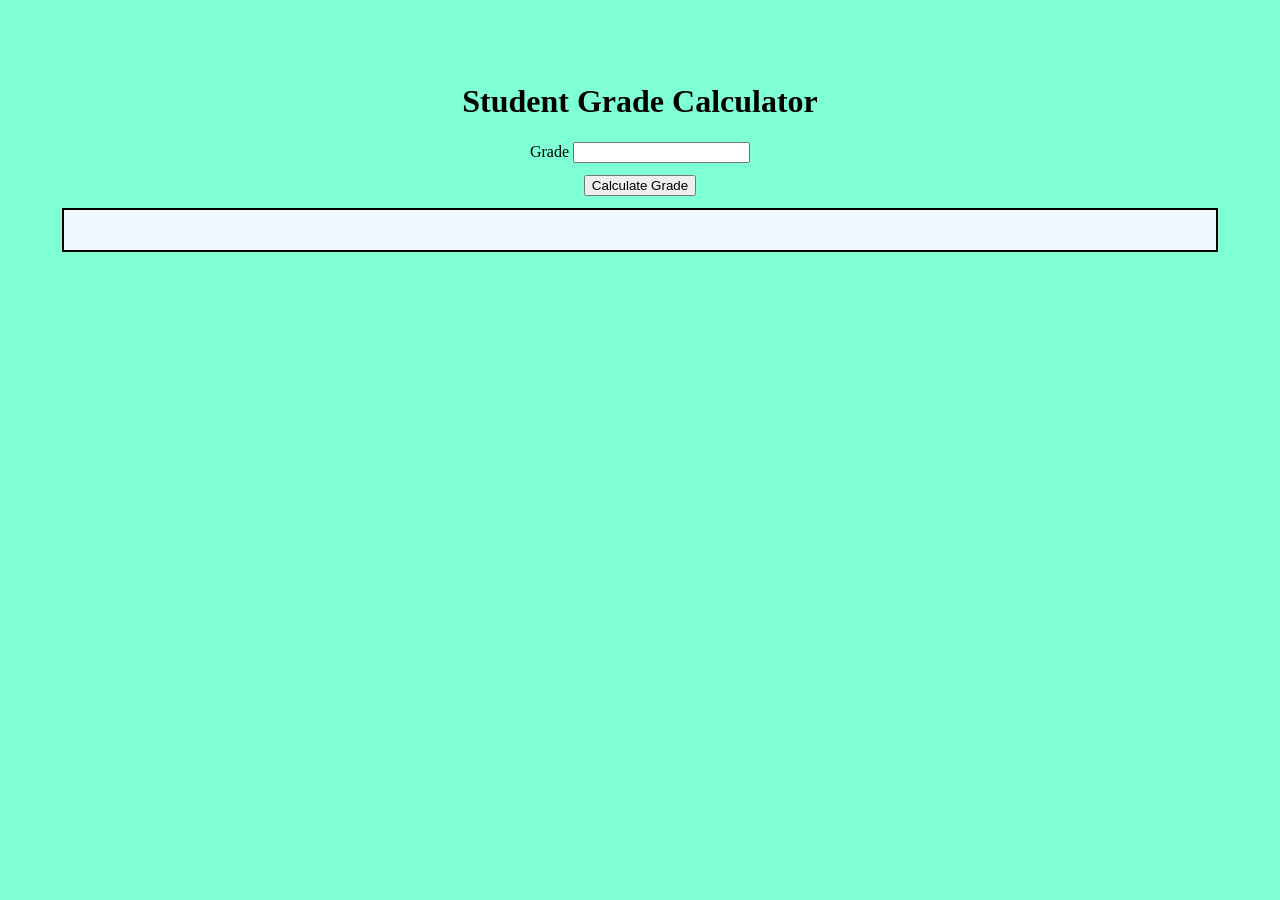
<file: week 5/index.html>
<!DOCTYPE html>
<html lang="en">
<head>
    <meta charset="UTF-8">
    <meta name="viewport" content="width=device-width, initial-scale=1.0">
    <title>Student Grade Calculator</title>
    <style>
        @import url(style.css);
    </style>
</head>
<body>
    <h1>Student Grade Calculator</h1>
    <label for="number">Grade</label>
    <input type="number" id="scoreinput">
    <br>
    <button id="calcBtn">Calculate Grade</button>
    <div id="results"></div>
    <script src="script.js"></script>
    
</body>
</html>
</file>
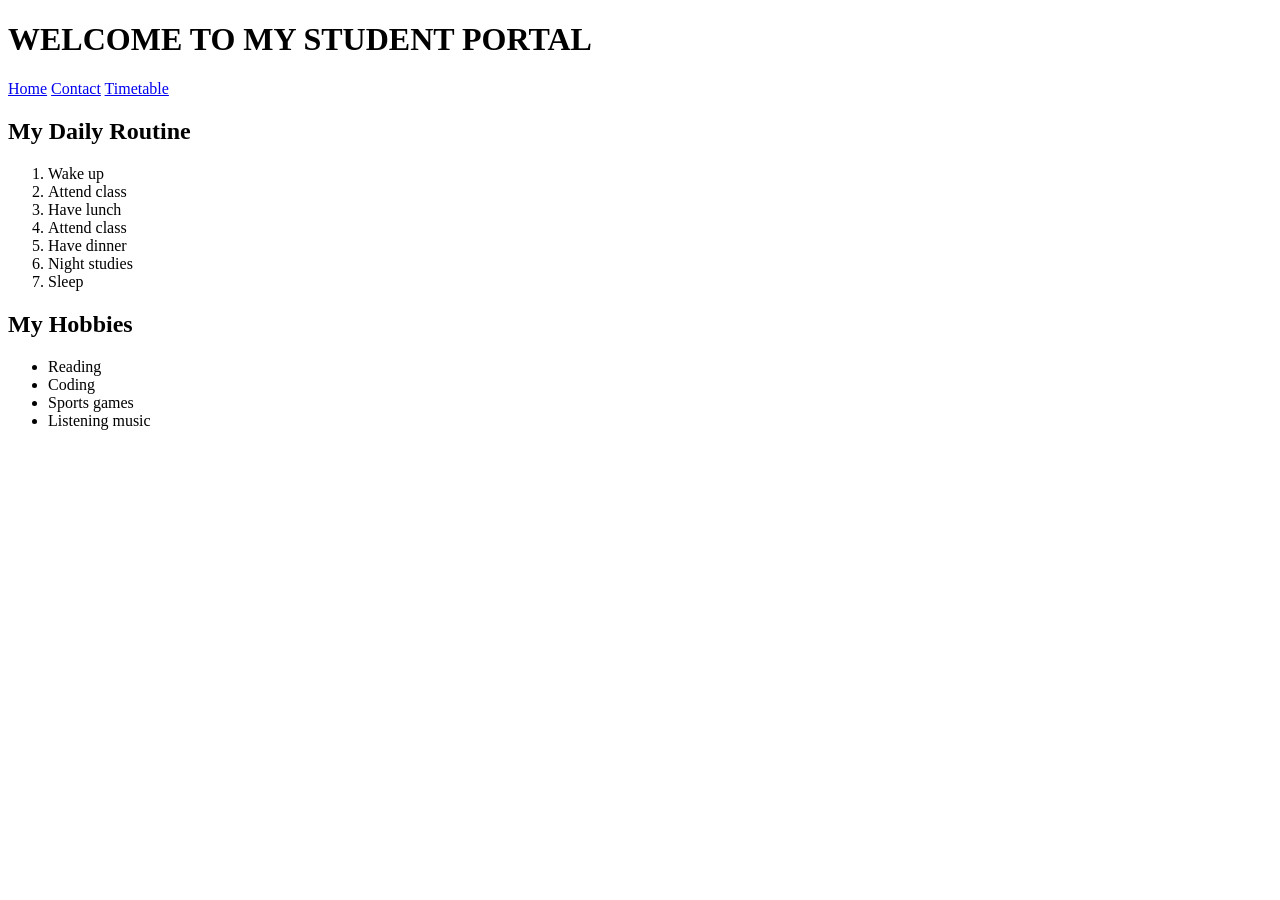
<file: week-2/index.html>
<!DOCTYPE html>
<html lang="en">
<head>
    <meta charset="UTF-8">
    <meta name="viewport" content="width=device-width, initial-scale=1.0">
    <title>Document</title>
</head>
<body>
    <h1>WELCOME TO MY STUDENT PORTAL</h1>
    <nav>
        <a href="index.html">Home</a>
        <a href="contact.html">Contact</a>
        <a href="timetable.html">Timetable</a>
    </nav>
    <h2>My Daily Routine</h2>
    <ol>
        <li>Wake up</li>
        <li>Attend class</li>
        <li>Have lunch</li> 
        <li>Attend class</li>
        <li>Have dinner</li>
        <li>Night studies</li>
        <li>Sleep</li> 
    </ol>
    <h2>My Hobbies</h2>
    <ul>
        <li>Reading</li>
        <li>Coding</li>
        <li>Sports games</li>
        <li>Listening music</li>
    </ul>

    
</body>
</html>
</file>
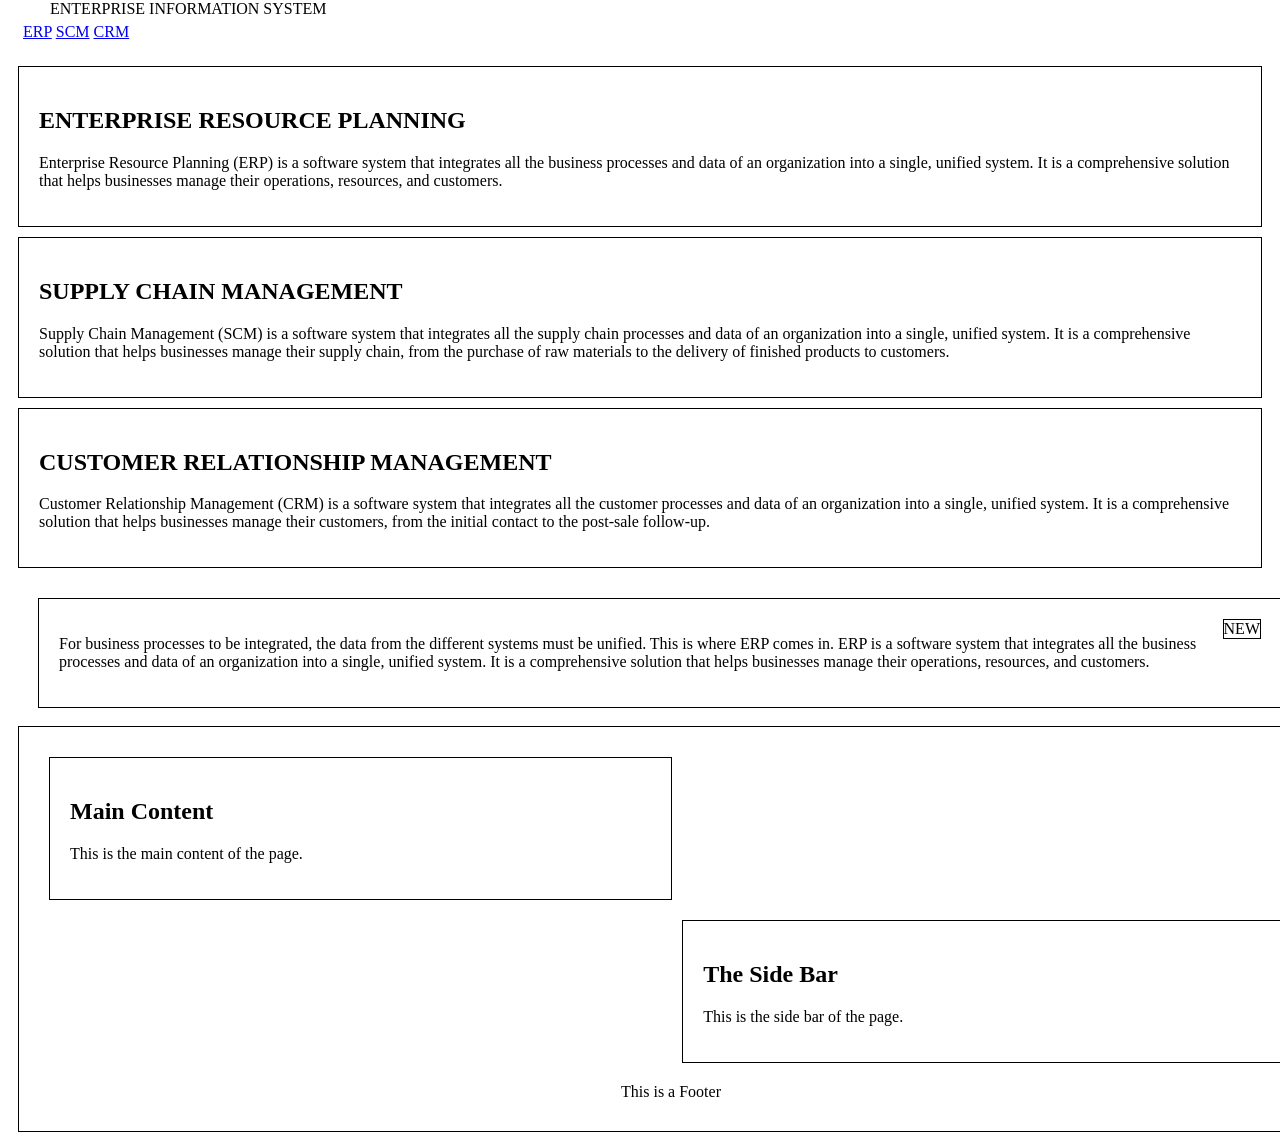
<file: week-4/index.html>
<!DOCTYPE html>
<html lang="en">
<head>
    <meta charset="UTF-8">
    <meta name="viewport" content="width=device-width, initial-scale=1.0">
    <title>Document</title>
    <link rel="stylesheet" href="style.css">
</head>
<body>
    <header>ENTERPRISE INFORMATION SYSTEM</header>
    <nav>
    
            <a href="#erp">ERP</a>
            <a href="#scm">SCM</a>
            <a href="#crm">CRM</a>
        
    </nav>
   <section>
    <div>
        <h2 id="erp">ENTERPRISE RESOURCE PLANNING</h2>
        <p>Enterprise Resource Planning (ERP) is a software system that integrates all the business processes and data of an organization into a single, unified system. It is a comprehensive solution that helps businesses manage their operations, resources, and customers.</p>
    </div>
    <div>
        <h2 id="scm">SUPPLY CHAIN MANAGEMENT</h2>
        <p>Supply Chain Management (SCM) is a software system that integrates all the supply chain processes and data of an organization into a single, unified system. It is a comprehensive solution that helps businesses manage their supply chain, from the purchase of raw materials to the delivery of finished products to customers.</p>
    </div>
    <div>
        <h2 id="crm">CUSTOMER RELATIONSHIP MANAGEMENT</h2>
        <p>Customer Relationship Management (CRM) is a software system that integrates all the customer processes and data of an organization into a single, unified system. It is a comprehensive solution that helps businesses manage their customers, from the initial contact to the post-sale follow-up.</p>
    </div>
    <div id="new">
        <p>For business processes to be integrated, the data from the different systems must be unified. This is where ERP comes in. ERP is a software system that integrates all the business processes and data of an organization into a single, unified system. It is a comprehensive solution that helps businesses manage their operations, resources, and customers.</p>
    <label>NEW</label>
    </div>
   </section>
   <br>
  <div class="container">
 <div class="main-content">
     <h2>Main Content</h2>
     <p>This is the main content of the page.</p>
 </div>
 <div class="side-bar">
     <h2>The Side Bar</h2>
     <p>This is the side bar of the page.</p>
 </div>
 <footer class="footer">
    This is a Footer
 </footer>

  </div>
</body>
</html>
</file>
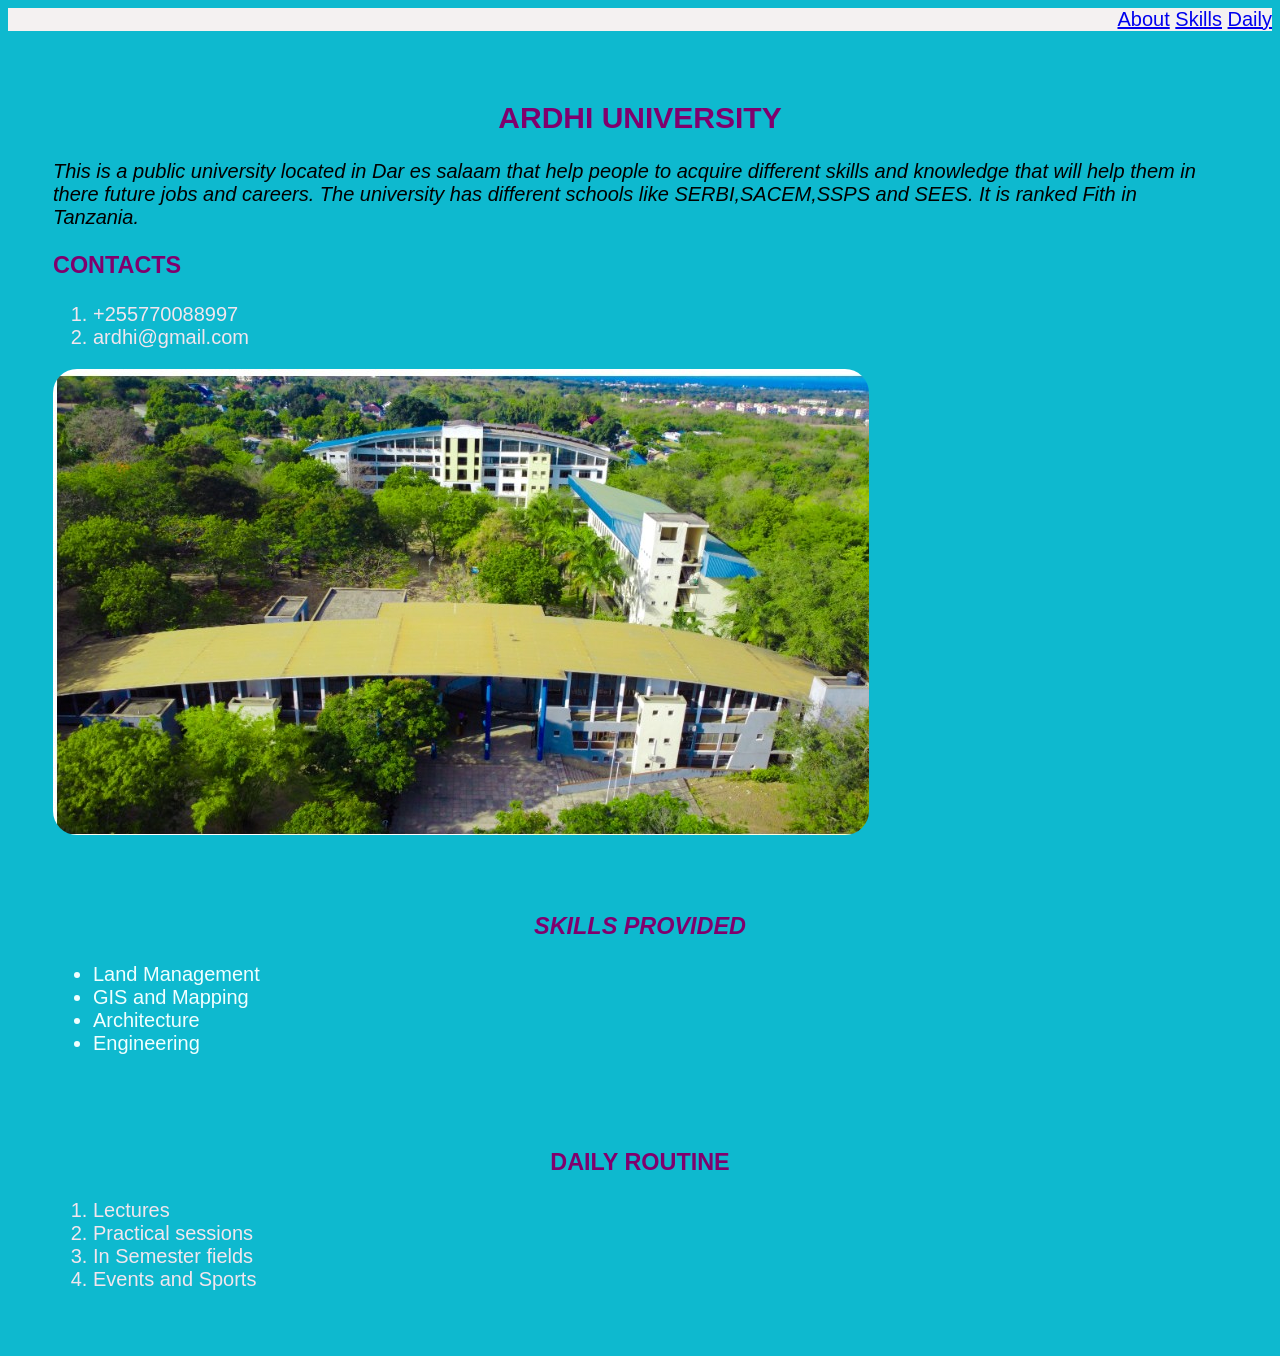
<file: week3/index.html>
<!DOCTYPE html>
<html lang="en">
<head>
    <meta charset="UTF-8">
    <meta name="viewport" content="width=device-width, initial-scale=1.0">
    <title>Document</title>
    <link rel="stylesheet" href="style.css">
    <style>
        nav{
            background-color: rgb(244, 241, 241);
            text-align: right;
        }
        #h1{
            text-align: center;
            font-style: normal;
        }
        #h2{
            text-align: center;
            font-style: oblique;
        }
        #h3{
            text-align: center;
            font-style: normal;
        }
    </style>
</head>

<body>
   <nav>
    <a href="#about">About</a>
    <a href="#skills">Skills</a>
    <a href="#daily">Daily</a>
   </nav>


<section id="about" class="sec">
    <h1 id="h1"> ARDHI UNIVERSITY</h1>
    <p style="font-style:italic" >This is a public university located in Dar es salaam 
        that help people to acquire different skills and knowledge that will help them in there future jobs and careers. 
        The university has different schools like SERBI,SACEM,SSPS and SEES. It is ranked Fith in Tanzania.
    </p>

    <h3 style="font-weight:bold">CONTACTS</h3>
    <ol>
       <li>+255770088997</li>
       <li>ardhi@gmail.com</li>
    </ol>

    <img src="ardhi.pic..jpg" alt="ARDHI UNIVERSITY" style=" border-radius: 24px;">
</section>
<section id="skills" class="sec">
    <h3 id="h2">SKILLS PROVIDED</h3>
    <ul>
        <li>
            Land Management
        </li>
        <li>
            GIS and Mapping
        </li>
        <li>
           Architecture
        </li>
        <li>
           Engineering
        </li>

    </ul>
</section>
<section id="daily" class="sec">
    <h3 id="h3">DAILY ROUTINE</h3>
    <ol>
        <li>Lectures</li>
        <li>Practical sessions</li>
        <li>In Semester fields</li>
        <li>Events and Sports</li>
    </ol>
</section>


</body>
</html>
</file>
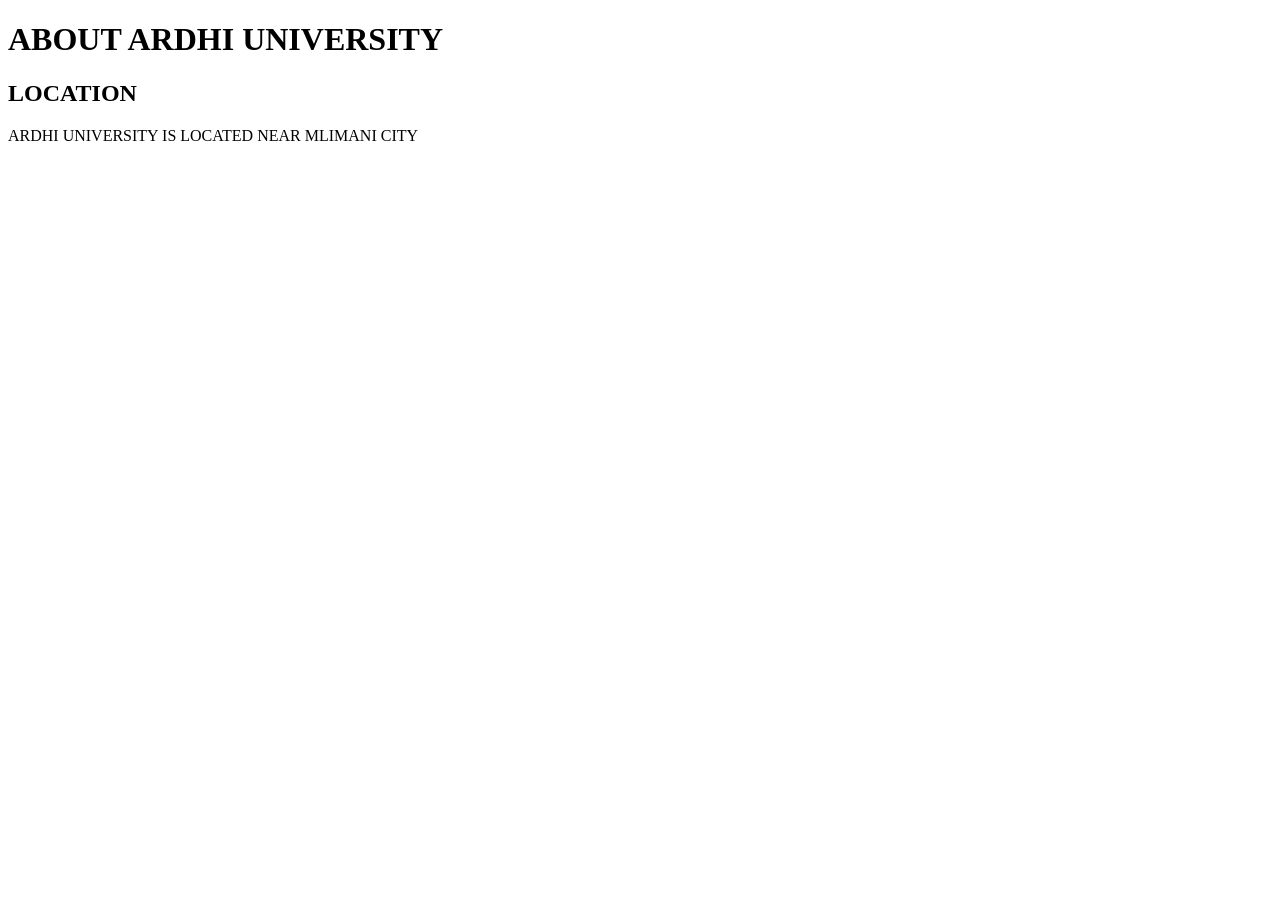
<file: about.html>
<!DOCTYPE html>
<html lang="en">
<head>
    <meta charset="UTF-8">
    <meta name="viewport" content="width=device-width, initial-scale=1.0">
    <title>ABOUT</title>
</head>
<body>
    <H1>ABOUT ARDHI UNIVERSITY</H1>
    <h2>LOCATION</h2>
    <P>ARDHI UNIVERSITY IS LOCATED NEAR MLIMANI CITY </P>
</body>
</html>
</file>
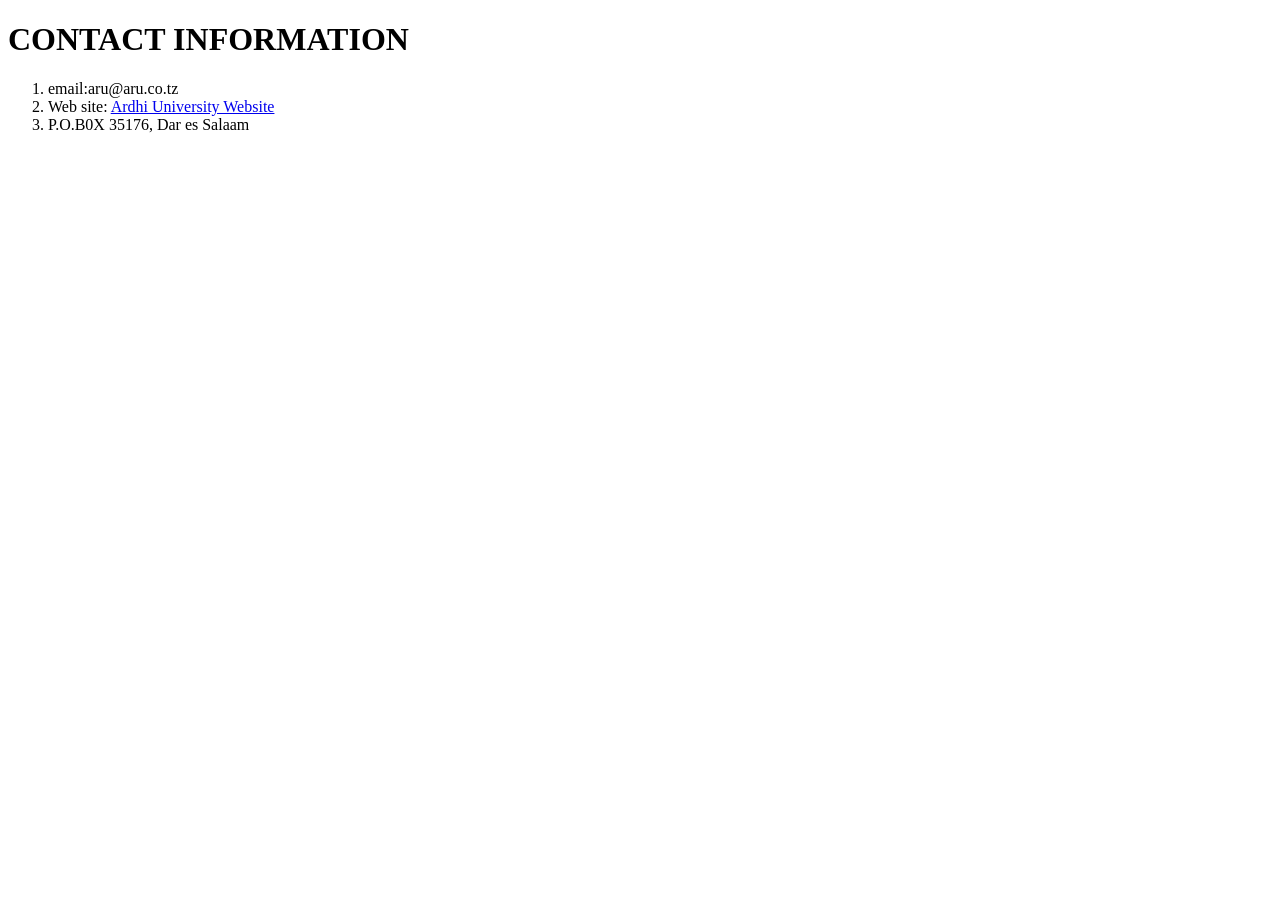
<file: CONTACTS.HTML>
<!DOCTYPE html>
<html lang="en">
<head>
    <meta charset="UTF-8">
    <meta name="viewport" content="width=device-width, initial-scale=1.0">
    <title>CONTACT PAGE</title>
</head>
<body>
    <h1>CONTACT INFORMATION</h1>
    <ol>
        <li>email:aru@aru.co.tz</li>
        <li>Web site: <a href="http//www.aru.ac.tz">Ardhi University Website</a></li>
        <li>P.O.B0X 35176, Dar es Salaam</li>
    </ol>
</body>
</html>
</file>
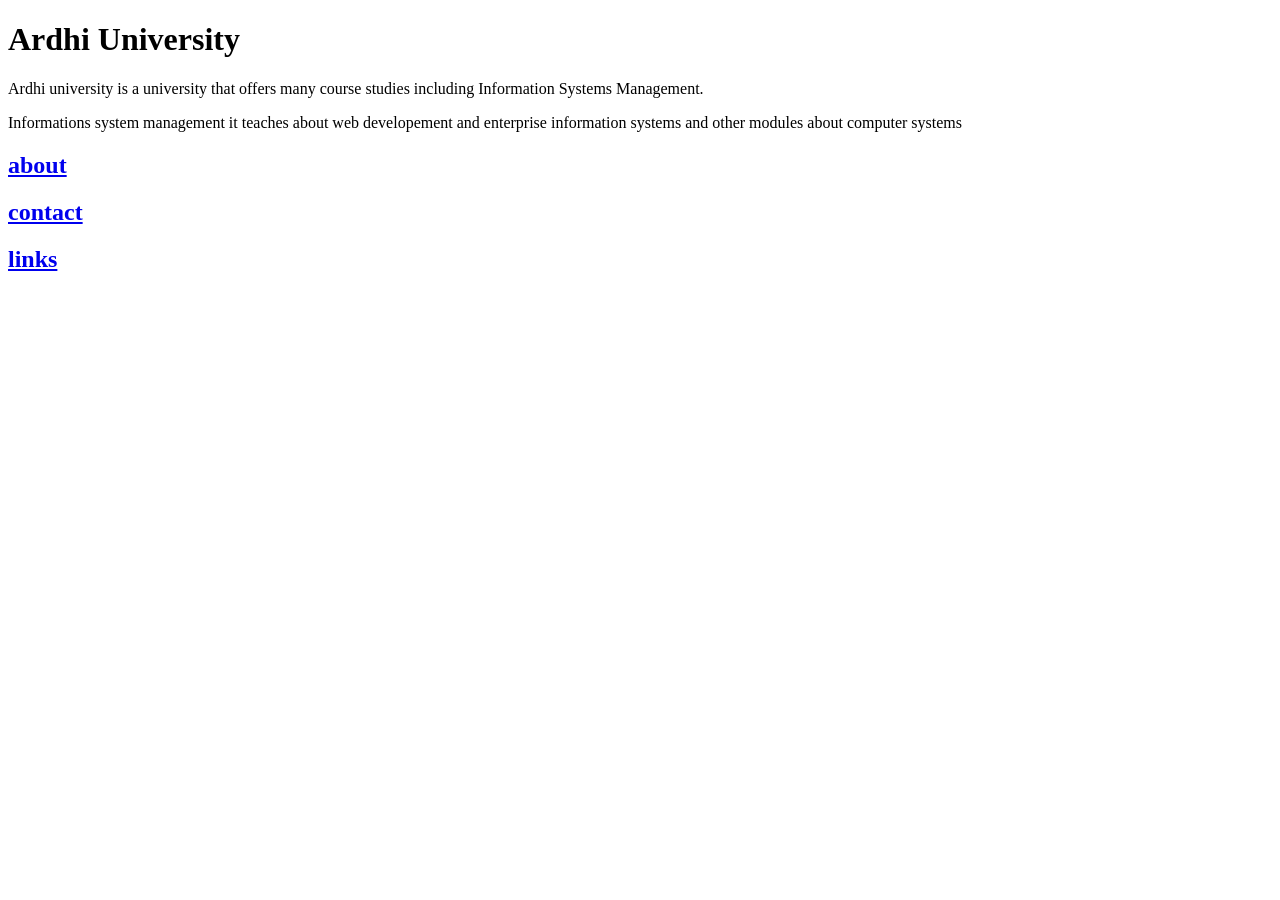
<file: HOME.HTML>
<!DOCTYPE html>
<html lang="en">
<head>
    <meta charset="UTF-8">
    <meta name="viewport" content="width=device-width, initial-scale=1.0">
    <title>ARDHI</title>
</head>
<body>
    <h1>Ardhi University</h1>
    <!-- > this is an html element showing head and content<-->
    <p>Ardhi university is a university that offers many course studies including Information Systems Management.</p>
    <p>Informations system management it teaches about web developement and enterprise information systems and other modules about computer systems</p>
    <h2><a href="about.html">about</a></h2>
    <h2><a href="contact.html">contact</a></h2>
    <h2><a href="links.html">links</a></h2>




</body>
</html>
</file>
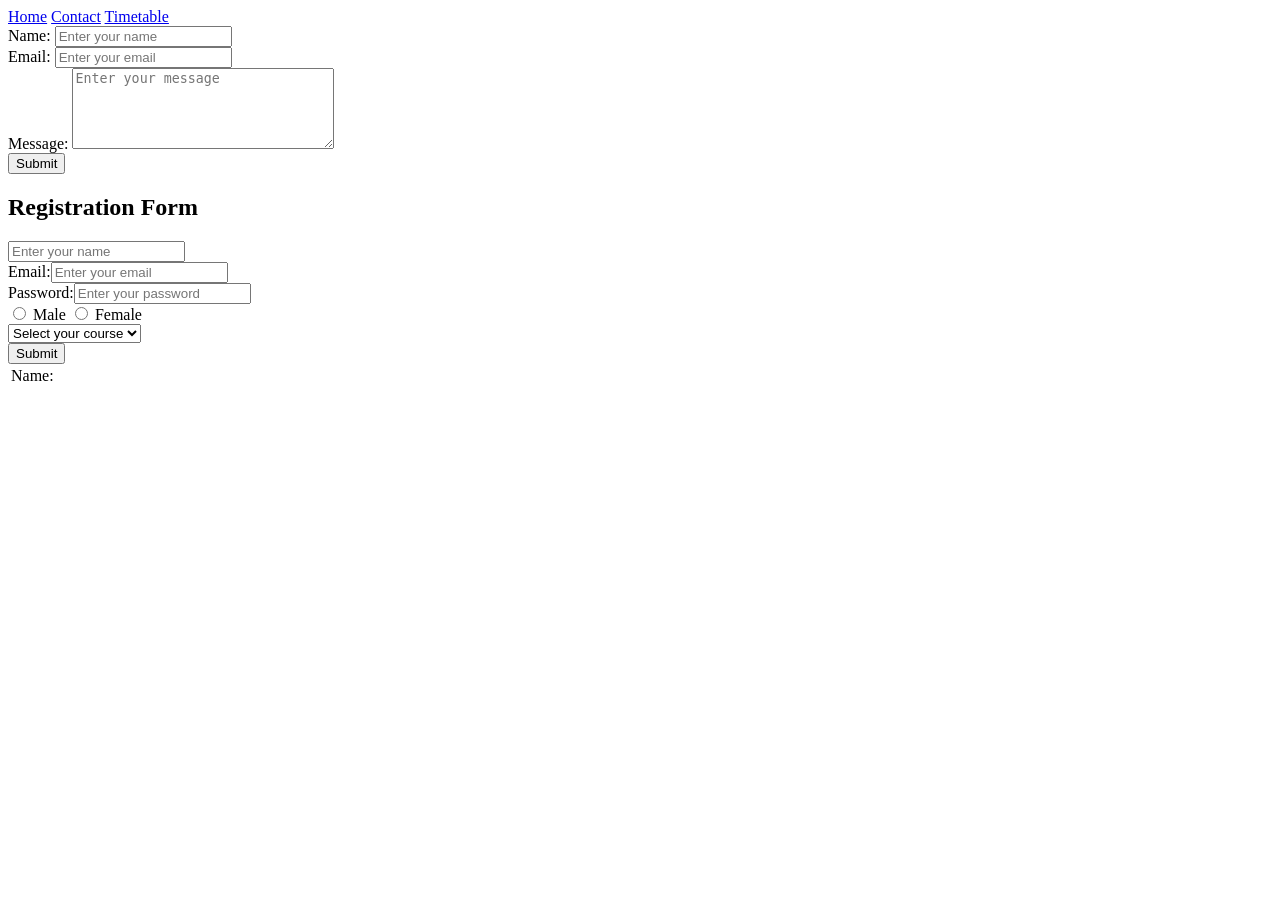
<file: week-2/contact.html>
<!DOCTYPE html>
<html lang="en">
<head>
    <meta charset="UTF-8">
    <meta name="viewport" content="width=device-width, initial-scale=1.0">
    <title>Contact</title>
</head>
<body>
    <nav>
        <a href="index.html">Home</a>
        <a href="contact.html">Contact</a>
        <a href="timetable.html">Timetable</a>
</nav>
    <form>
        <label>Name:</label>
        <input type="text" placeholder="Enter your name"> </br>
        <label>Email:</label>
        <input type="email" placeholder="Enter your email"> </br>
        <label>Message:</label>
        <textarea placeholder="Enter your message" rows="5" cols="30"></textarea> </br>
        <button type="submit">Submit</button>
    
    </form>
    <h2>Registration Form</h2>
    <form>
        <table>
            <tr>

               <td> <label>Name:</label></td>
            </tr>
        <input type="text" placeholder="Enter your name"> </br>
        <label>Email:</label>
        <input type="email" required placeholder="Enter your email"> </br>
        <label>Password:</label>
        <input type="password" required placeholder="Enter your password"> </br>
        <input type="radio" name="gender" value="male"> Male
        <input type="radio" name="gender" value="female"> Female </br>
       
        <select name="course" id="course">
            <option value="course">Select your course</option>
            <option value="course">HTML</option>
            <option value="course">CSS</option>
            <option value="course">JavaScript</option>
        </select> </br>
        <button type="submit">Submit</button>
        </table>
    </form>
</body>
</html>
</file>
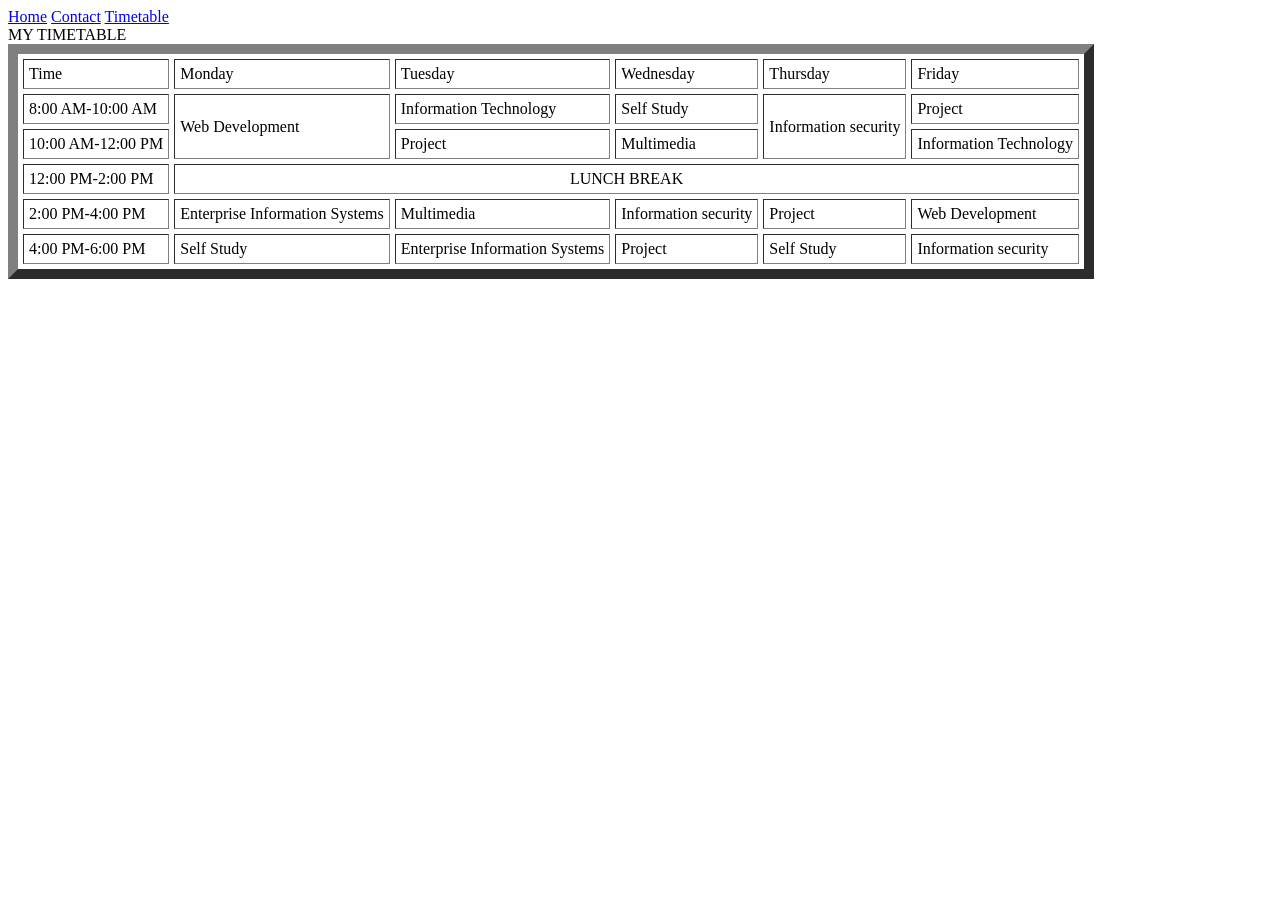
<file: week-2/timetable.html>
<!DOCTYPE html>
<html lang="en">
<head>
    <meta charset="UTF-8">
    <meta name="viewport" content="width=device-width, initial-scale=1.0">
    <title>Timetable</title>
</head>
<body>
    <nav>
        <a href="index.html">Home</a>
        <a href="contact.html">Contact</a>
        <a href="timetable.html">Timetable</a>
    </nav>
   <table border="10" cellspacing="5" cellpadding="5">
    <thead>MY TIMETABLE</thead>
    <tbody>
        <tr>
            <td>Time</td>
            <td>Monday</td>
            <td>Tuesday</td>
            <td>Wednesday</td>
            <td>Thursday</td>
            <td>Friday</td>
        </tr>
        <tr>
           <td >8:00 AM-10:00 AM</td>
           <td rowspan="2">Web Development</td>
           <td>Information Technology</td>
           <td>Self Study</td>
           <td rowspan="2">Information security</td>
           <td>Project</td>
        </tr>
        <tr>   
            <td>10:00 AM-12:00 PM</td>
            <td>Project</td>
            <td>Multimedia</td>
            <td>Information Technology</td>
        </tr>
        <tr>
            <td >12:00 PM-2:00 PM</td>
            <td colspan="5" align="center">LUNCH BREAK</td>
        </tr>
        <tr>
            <td >2:00 PM-4:00 PM</td>
            <td>Enterprise Information Systems</td>
            <td>Multimedia</td>
            <td>Information security</td>
            <td>Project</td>
            <td>Web Development</td>
        </tr>
        <tr>
            <td >4:00 PM-6:00 PM</td>
            <td>Self Study</td>
            <td>Enterprise Information Systems</td>
            <td>Project</td>
            <td>Self Study</td>
            <td>Information security</td>
        </tr>

    </tbody>

   </table> 
    
  
</body>
</html>
</file>
<file: week-4/style.css>
div{
    padding: 20px;
    border: 1px solid #000;
    margin: 10px;
}
#new{
    position: relative;
    top:20px;
    left: 20px;
}
label{
    position: absolute;
    top: 20px;
    right: 20px;
    border:1px solid black;
}
header{
    position: fixed;
    top:0px;
    left: 50px;
}
nav{
    position:sticky;
    top:0px;
    padding:15px;
}
.container{
    width:100%;
    overflow: hidden;
}
.main-content{
    float:left;
    width:46%;
    padding:20px;
}
.side-bar{
 float:right;
 width:45%;
 padding:20px;
}
.footer{
    clear:both;
    text-align: center;
    padding:10px;
}
</file>
<file: week3/style.css>
body{
    background-color: rgb(14, 185, 207);
    font-family: Verdana, Geneva, Tahoma, sans-serif;
    font-size: 20px;
}
.sec{
    margin: 2em;
    padding: 5px;
}
#h1:hover{
    color: red;
}
#h2:hover{
    color:red;
}
#h3:hover{
    color:red;
}
section ol li{
    color: rgb(243, 230, 238);
}
section ul li{
    color: azure;
}
h1, h3{
    color: rgb(128, 0, 109);
}
</file>
